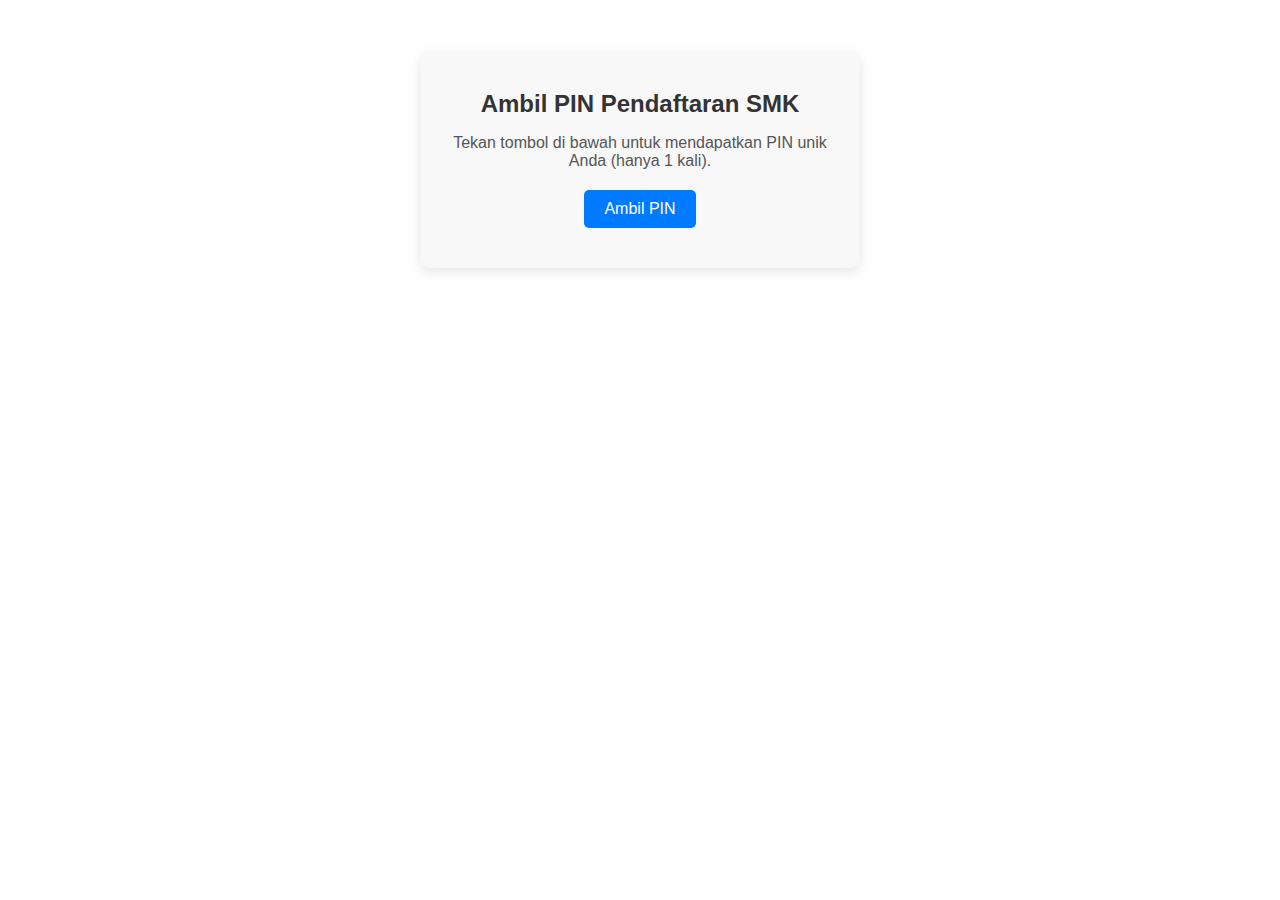
<file: ambil-pin.html>
<!DOCTYPE html>
<html lang="id">
<head>
    <meta charset="UTF-8">
    <meta name="viewport" content="width=device-width, initial-scale=1.0">
    <title>Ambil PIN Pendaftaran SMK</title>
    <style>
        .pin-section {
            max-width: 400px;
            margin: 50px auto;
            padding: 20px;
            border-radius: 10px;
            box-shadow: 0 4px 12px rgba(0, 0, 0, 0.1);
            text-align: center;
            font-family: Arial, sans-serif;
            background: #f8f8f8;
        }

        .pin-section h2 {
            margin-bottom: 10px;
            color: #333;
        }

        .pin-section p {
            color: #555;
            margin-bottom: 20px;
        }

        #generatePinBtn {
            padding: 10px 20px;
            font-size: 16px;
            background-color: #007bff;
            color: white;
            border: none;
            border-radius: 5px;
            cursor: pointer;
        }

        #generatePinBtn:disabled {
            background-color: #ccc;
            cursor: not-allowed;
        }

        #pinDisplay {
            margin-top: 20px;
            font-size: 24px;
            font-weight: bold;
            color: #333;
        }
    </style>
</head>
<body>

    <section class="pin-section">
        <h2>Ambil PIN Pendaftaran SMK</h2>
        <p>Tekan tombol di bawah untuk mendapatkan PIN unik Anda (hanya 1 kali).</p>
        <button id="generatePinBtn">Ambil PIN</button>
        <div id="pinDisplay"></div>
    </section>

</body>
</html>
</file>
